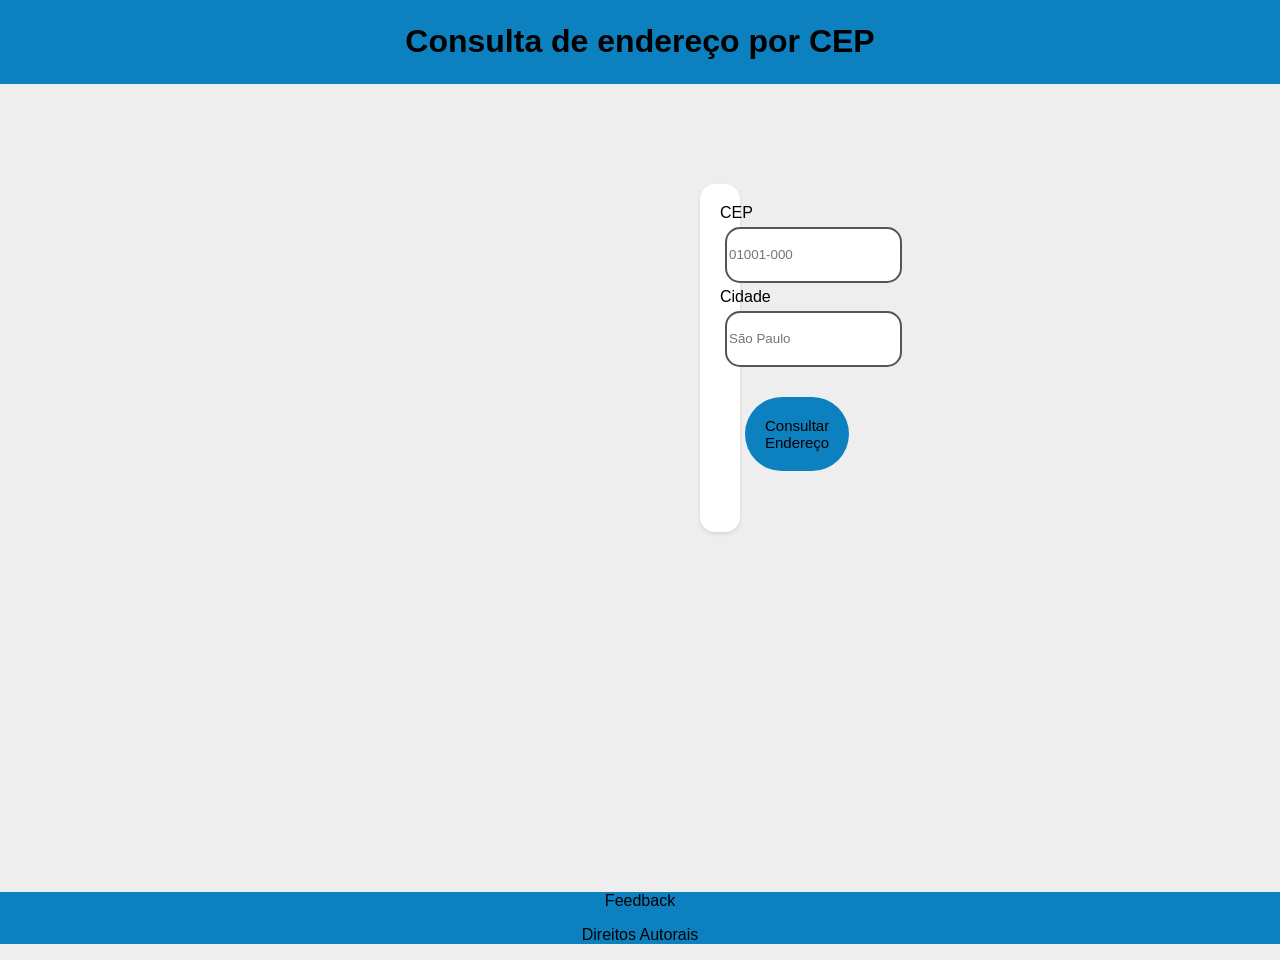
<file: index.html>
<!DOCTYPE html>
<html lang="pt-br">

<head>
    <meta charset="UTF-8">
    <meta name="viewport" content="width=device-width, initial-scale=1.0">
    <title>Document</title>
    <link rel="stylesheet" href="style.css">
</head>

<body>

    
    <header>
        <!--Titulo-->
        <h1>Consulta de endereço por CEP</h1>
    </header>

    <!-- Conecta o javascript no html -->
    <main>

        <form id="formConsulta">
            <label for="cep">CEP</label><br>
            <input id="cep" type="text" inputmode="numeric" maxlength="9" placeholder="01001-000" required><br>
            
            <label for="cidade">Cidade</label><br>
            <input id="cidade" type="text" placeholder="São Paulo" required><br>

            <button type="submit">Consultar Endereço</button>
        </form>
        <p id="mensagem" role="status" aria-live="polite"></p>
        <script src="index.js"></script>

    </main>

    <footer>
        <p>Feedback</p>
        <p>Direitos Autorais</p>
    </footer>

</body>

</html>
</file>
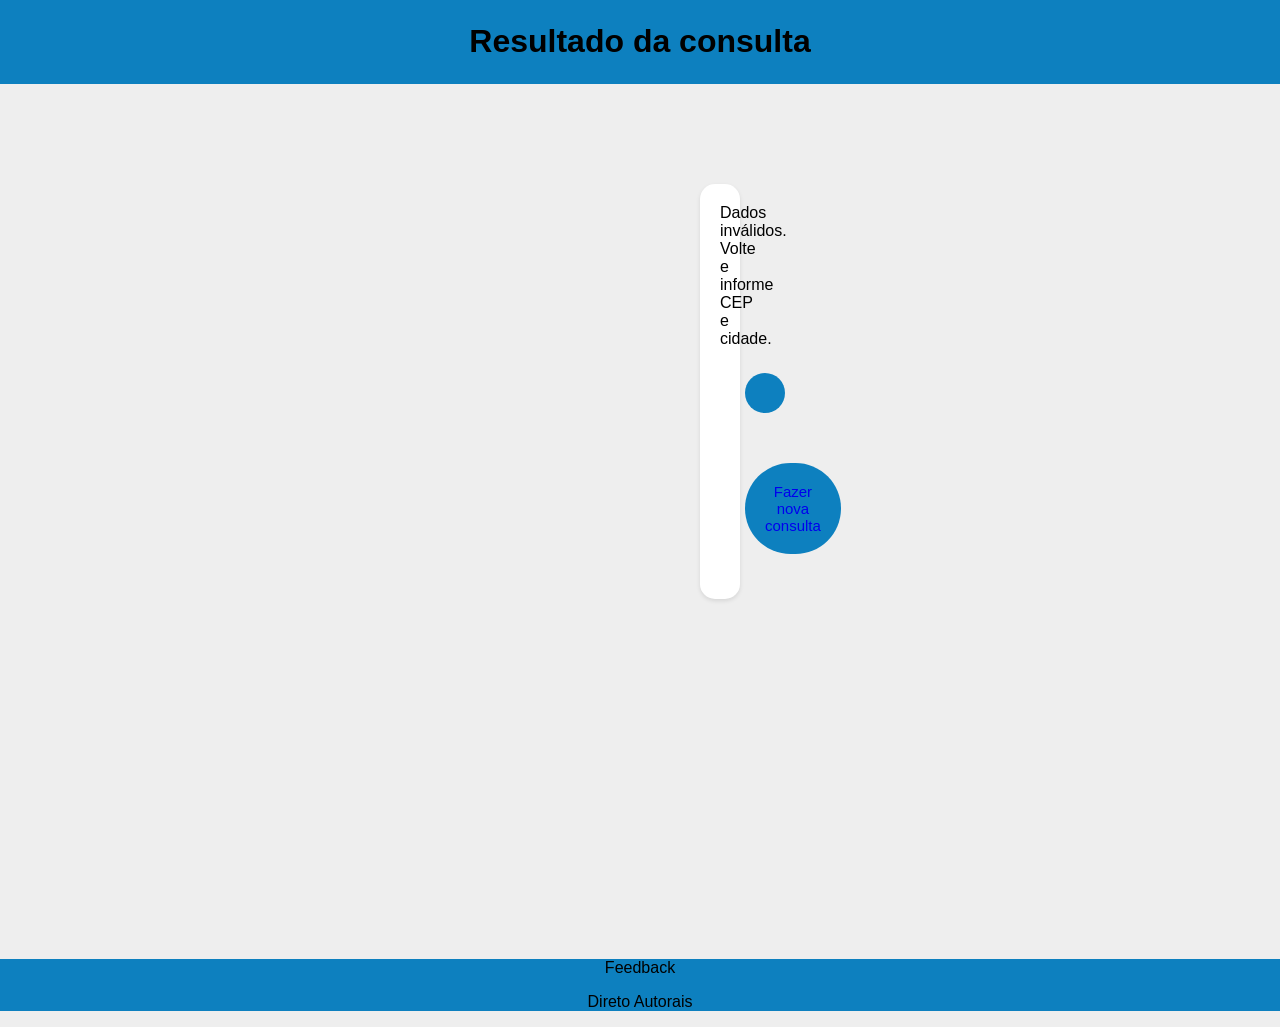
<file: resultado.html>
<!DOCTYPE html>
<html lang="pt-br">

<head>
    <meta charset="UTF-8">
    <meta name="viewport" content="width=device-width, initial-scale=1.0">
    <title>Document</title>
    <link rel="stylesheet" href="style.css">
</head>

<body>
    <header>
        <!--Titulo-->
        <h1>Resultado da consulta</h1>
    </header>

    <main>
        <!-- Oculta o link até o sucesso da consulta -->
        <div id="resultado" role="status" aria-live="polite"></div>
        <button><a id="linkMaps" hidden target="_blank" rel="noopener noreferrer">Abrir no Google Maps</a></button>
        <button><a href="index.html">Fazer nova consulta</a></button>
        <script src="resultado.js"></script>
    </main>

    <footer>
        <p>Feedback</p>
        <p>Direto Autorais</p>
    </footer>
</body>

</html>
</file>
<file: style.css>
/*Muda a fonte e o fundo do body*/
body {
    font-family: Arial, sans-serif;
    background-color: #eeeeee;
}
/*contraliza os itens do body no centro*/
body {
    align-items: center;
    justify-content: center;
    min-height: 100%;
    margin: 0;
    text-align: center;
}

/*Muda a cor de fundo do header*/
header{ 
    background-color: #0D80BF;
    padding: 2px;
}

/*Mudando a cor de fundo do main, centralizando e deixando dimencionado*/
main {
    background-color: #ffffff;
    padding: 20px;
    border-radius: 15px;
    box-shadow: 0 2px 4px rgba(0, 0, 0, 0.1);
    text-align: center;
    margin: 100px 700px 0 ;
    
}

/*Muda a cor do fundo do footer*/
footer{
    background-color: #0D80BF;
    text-align: center;
    margin-top: 40vh;
}

/*Colocando margin no input*/
input{
    margin: 5px;
}

/*Alinhando o titulo no centro*/
h1 {
    text-align: center;
}

/*Mudando a cor do botão e deixando ele maior*/
button {
    border-radius: 50px;
    background-color: #0D80BF;
    padding: 20px;
    margin: 25px;
    font-size: 15px;
    border: none;
    color: inherit;
}

/*Botão mudando de cor quando passa i mouse por cima*/
button:hover{
    background-color: #3bb7fa;
}

/*Mudando o tamanho da caixa de escrita*/
input{
    width: auto;
    height: 50px;
    border-radius: 15px;
    border-style: solid;
    border-color:#545555 ;
}

/*tirando o sublinhado dos links*/
a {
    text-decoration: none;
}
</file>
